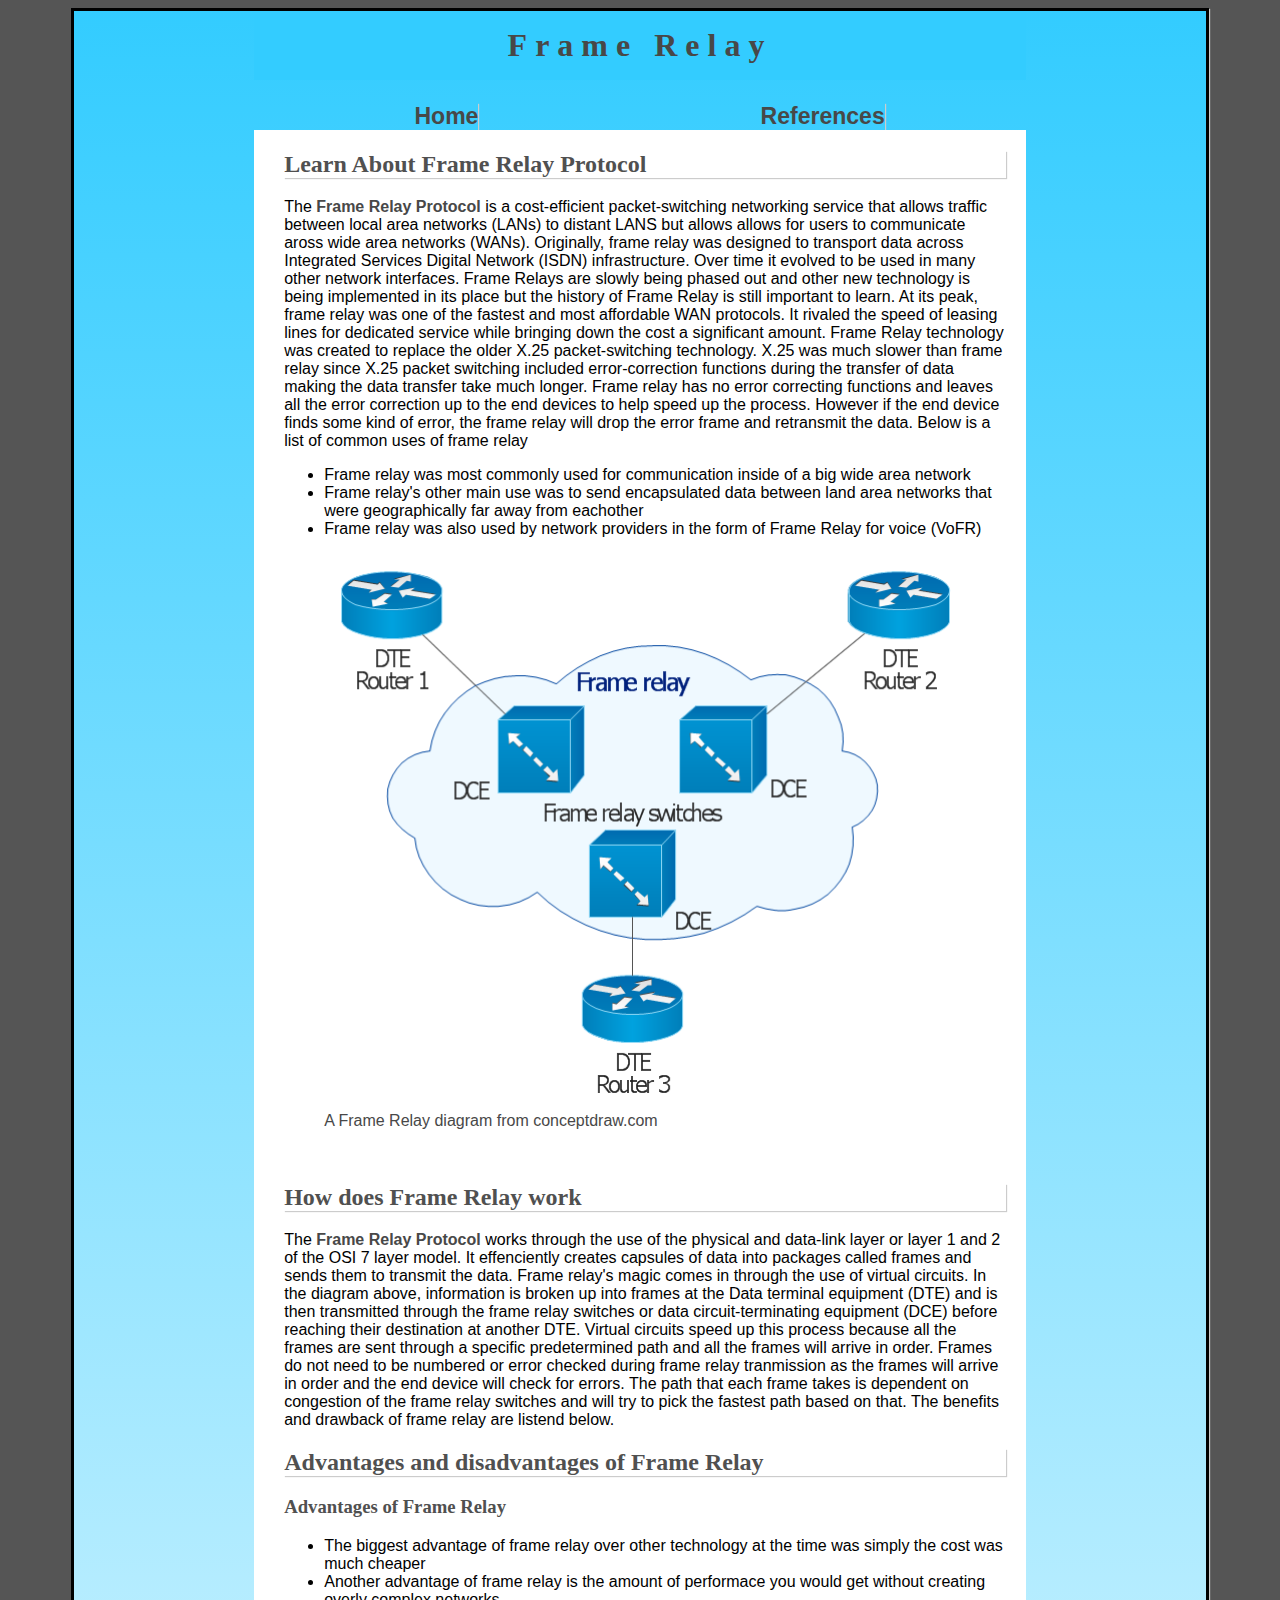
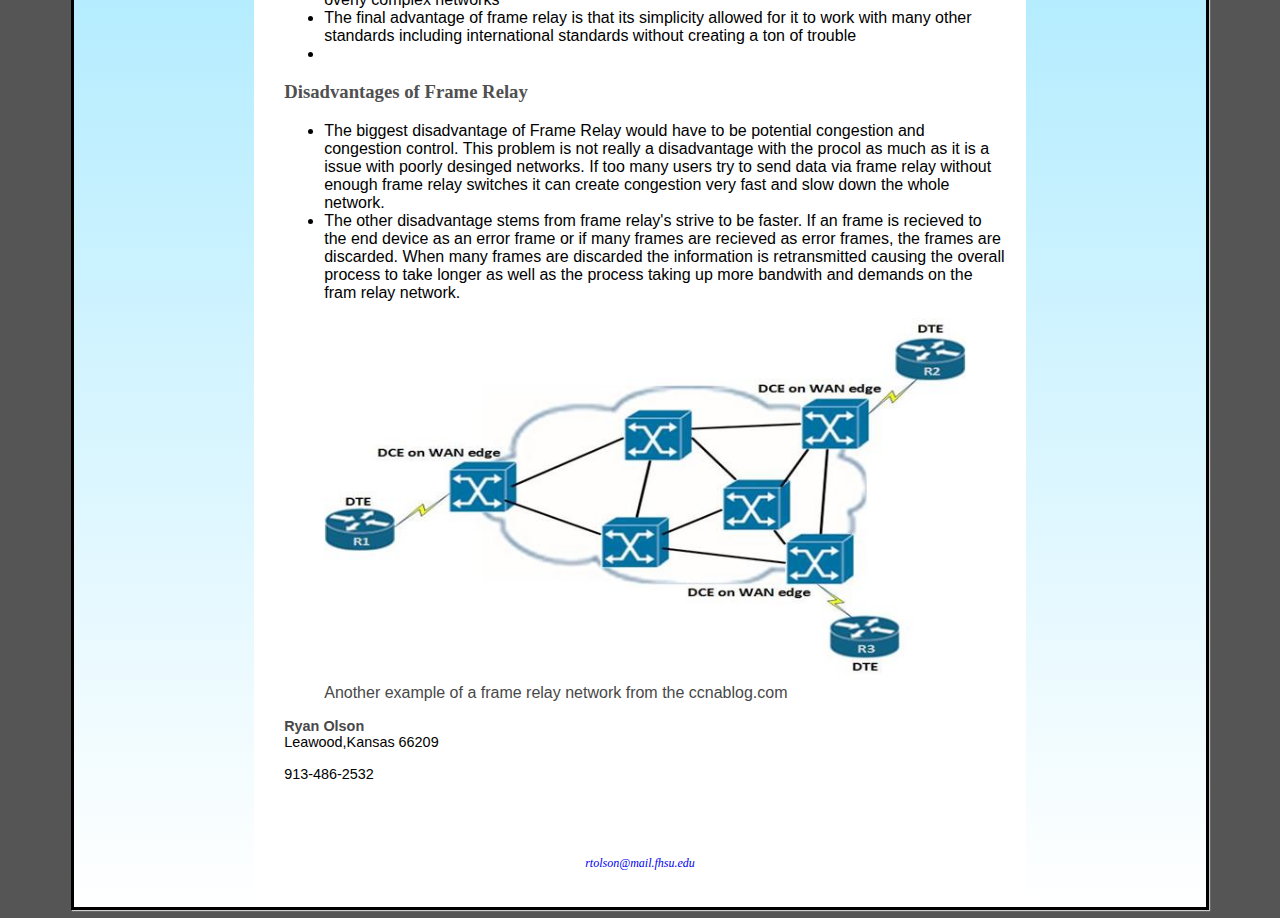
<file: index.html>
<!DOCTYPE html>
<html lang="en">
<head>
	<Title>Frame Relay</Title>
	<meta charset="utf-8">
	<meta name="viewport" content="width=device-width, initial-scale=1.0">
<link rel="stylesheet" type="text/css" href="Project.css"/>
</head>

<body>
<div id="wrapper">
	<header>
		<h1> <a href="index.html"> Frame Relay </a> </h1>
	</header>
		<nav>
			<ul>
				<li><a href="index.html">Home</a></li>
				<li><a href="references.html">References</a></li>
				
			</ul>
		</nav>
	<main>
	<div id="content">
	<h2>Learn About Frame Relay Protocol</h2>
	
	
	<p>The<span class="title"> Frame Relay Protocol</span> is a cost-efficient packet-switching networking service that allows traffic between local area networks (LANs) to  distant LANS but allows allows
	for users to communicate aross wide area networks (WANs). Originally, frame relay was designed to transport data across Integrated Services Digital Network (ISDN) infrastructure. Over time it evolved to be used in many other network interfaces.  
	Frame Relays are slowly being phased out and other new technology is being implemented in its place but the history of Frame Relay is still important to learn.
	At its peak, frame relay was one of the fastest and most affordable WAN protocols. It rivaled the speed of leasing lines for dedicated service while bringing down the cost a significant amount. Frame Relay technology was
	created to replace the older X.25 packet-switching technology. X.25 was much slower than frame relay since X.25 packet switching included error-correction functions during the transfer of data making the data transfer take 
	much longer. Frame relay has no error correcting functions and leaves all the error correction up to the end devices to help speed up the process. However if the end device finds some kind of error, the frame relay will drop the
	error frame and retransmit the data. Below is a list of common uses of frame relay
	</p>
	<ul>
		<li>Frame relay was most commonly used for communication inside of a big wide area network</li>
		<li>Frame relay's other main use was to send encapsulated data between land area networks that were geographically far away from eachother</li>
		<li>Frame relay was also used by network providers in the form of Frame Relay for voice (VoFR)</li>

	</ul>
	<figure>                                             

		<img src="framerelay.jpg" style="width: 100%">

		<figcaption>A Frame Relay diagram from conceptdraw.com</figcaption>

	</figure>
	<br/>
	<h2>How does Frame Relay work</h2>
	<p>The<span class="title"> Frame Relay Protocol</span> works through the use of the physical and data-link layer or layer 1 and 2 of the OSI 7 layer model. It effenciently creates capsules of data into packages called frames and sends them to transmit the data.
	Frame relay's magic comes in through the use of virtual circuits. In the diagram above, information is broken up into frames at the Data terminal equipment (DTE) and is then transmitted through the frame relay switches or data circuit-terminating equipment (DCE) before reaching their destination at 
	another DTE. Virtual circuits speed up this process because all the frames are sent through a specific predetermined path and all the frames will arrive in order. Frames do not need to be numbered or error checked during frame relay tranmission as the frames will arrive in order and the end device will check for errors. 
    The path that each frame takes is dependent on congestion of the frame relay switches and will try to pick the fastest path based on that.	The benefits and drawback of frame relay are listend below. 
	</p>
	<h2>Advantages and disadvantages of Frame Relay</h2>
	<h3>Advantages of Frame Relay</h3>
	<ul>
		<li>The biggest advantage of frame relay over other technology at the time was simply the cost was much cheaper</li>
		<li>Another advantage of frame relay is the amount of performace you would get without creating overly complex networks</li>
		<li>The final advantage of frame relay is that its simplicity allowed for it to work with many other standards including international standards without creating a ton of trouble <li>

	</ul>
	<h3>Disadvantages of Frame Relay</h3>
	<ul>
		<li>The biggest disadvantage of Frame Relay would have to be potential congestion and congestion control. This problem is not really a disadvantage with the procol as much as it is a issue with poorly desinged networks. If too many users try to send data via frame relay without enough frame relay 
		switches it can create congestion very fast and slow down the whole network.</li>
		<li>The other disadvantage stems from frame relay's strive to be faster. If an frame is recieved to the end device as an error frame or if many frames are recieved as error frames, the frames are discarded. When many frames are discarded the information is retransmitted causing the overall 
		process to take longer as well as the process taking up more bandwith and demands on the fram relay network.</li>
		

	</ul>
	
	<figure>                                             

		<img src="framerelay2.jpg" style="width: 100%">

		<figcaption>Another example of a frame relay network from the ccnablog.com </figcaption>

	</figure>
	
	<div id="contact">
		<span class="title">Ryan Olson</span><br/>
		Leawood,Kansas 66209<br/><br/>
		913-486-2532
	</div>
	<br/>
	</main>
	
	<footer>
	<p>
	
	<a href="mailto:rtolson@mail.fhsu.edu">rtolson@mail.fhsu.edu</a>
	</p>
	</footer>
	</div>
	</body>
	</html>
</file>
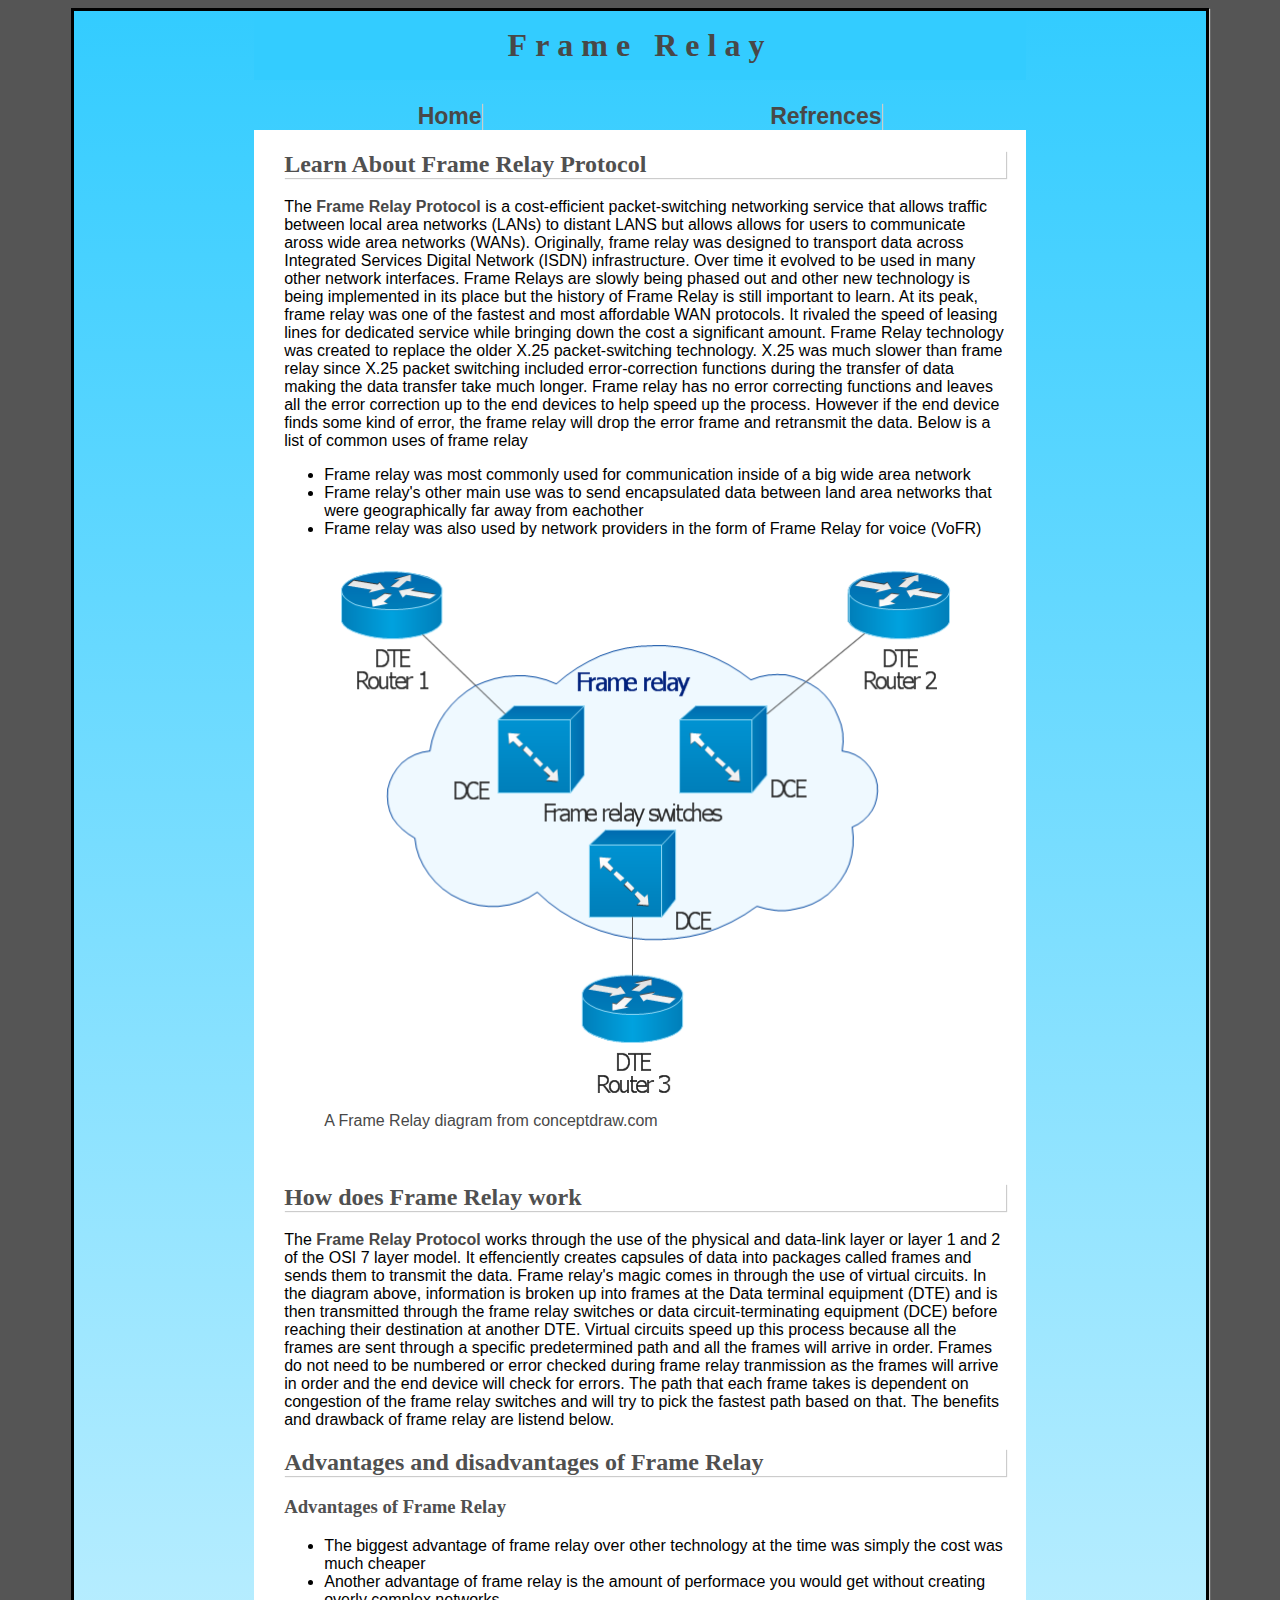
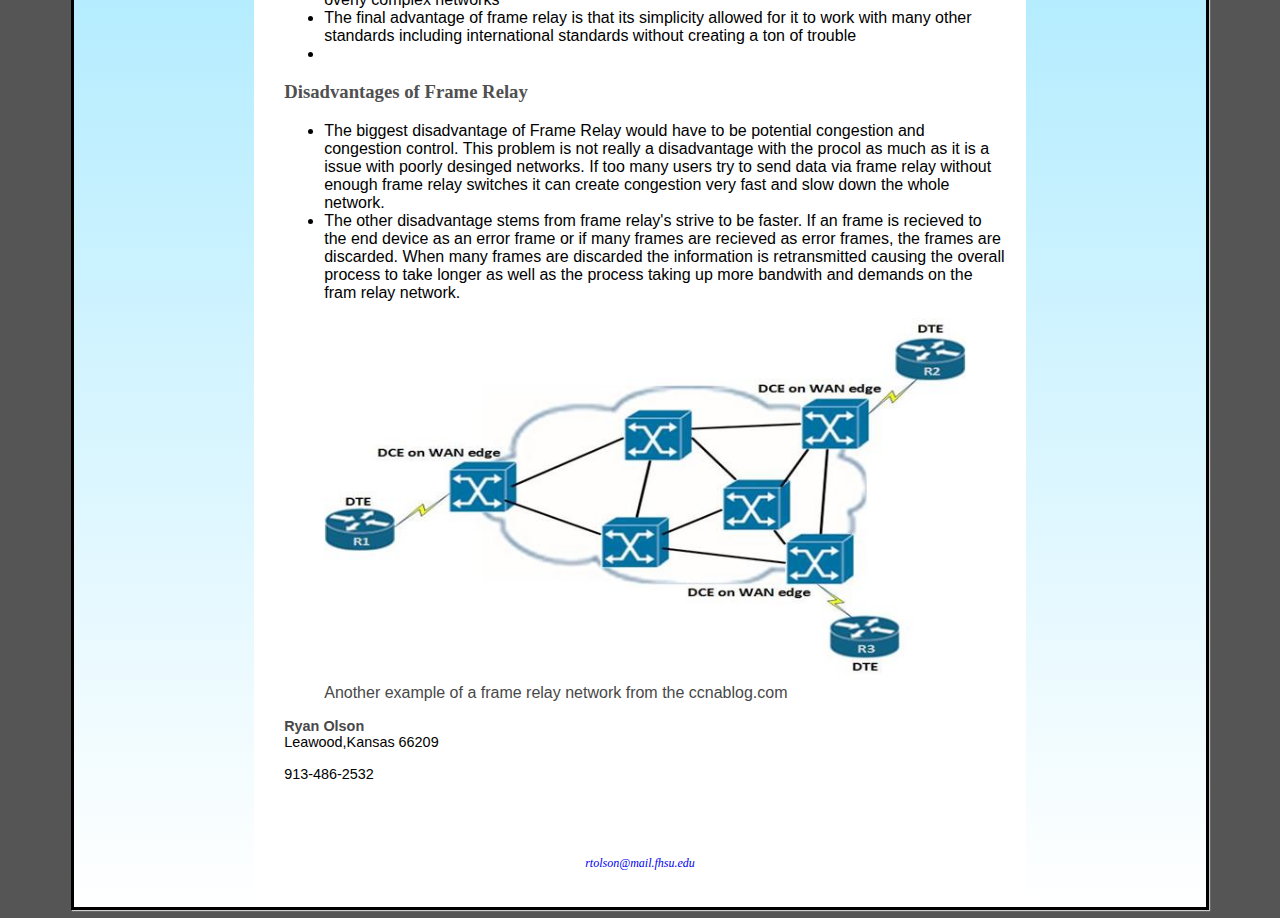
<file: Project.html>
<!DOCTYPE html>
<html lang="en">
<head>
	<Title>Frame Relay</Title>
	<meta charset="utf-8">
	<meta name="viewport" content="width=device-width, initial-scale=1.0">
<link rel="stylesheet" type="text/css" href="Project.css"/>
</head>

<body>
<div id="wrapper">
	<header>
		<h1> <a href="project.html"> Frame Relay </a> </h1>
	</header>
		<nav>
			<ul>
				<li><a href="Project.html">Home</a></li>
				<li><a href="refrences.html">Refrences</a></li>
				
			</ul>
		</nav>
	<main>
	<div id="content">
	<h2>Learn About Frame Relay Protocol</h2>
	
	
	<p>The<span class="title"> Frame Relay Protocol</span> is a cost-efficient packet-switching networking service that allows traffic between local area networks (LANs) to  distant LANS but allows allows
	for users to communicate aross wide area networks (WANs). Originally, frame relay was designed to transport data across Integrated Services Digital Network (ISDN) infrastructure. Over time it evolved to be used in many other network interfaces.  
	Frame Relays are slowly being phased out and other new technology is being implemented in its place but the history of Frame Relay is still important to learn.
	At its peak, frame relay was one of the fastest and most affordable WAN protocols. It rivaled the speed of leasing lines for dedicated service while bringing down the cost a significant amount. Frame Relay technology was
	created to replace the older X.25 packet-switching technology. X.25 was much slower than frame relay since X.25 packet switching included error-correction functions during the transfer of data making the data transfer take 
	much longer. Frame relay has no error correcting functions and leaves all the error correction up to the end devices to help speed up the process. However if the end device finds some kind of error, the frame relay will drop the
	error frame and retransmit the data. Below is a list of common uses of frame relay
	</p>
	<ul>
		<li>Frame relay was most commonly used for communication inside of a big wide area network</li>
		<li>Frame relay's other main use was to send encapsulated data between land area networks that were geographically far away from eachother</li>
		<li>Frame relay was also used by network providers in the form of Frame Relay for voice (VoFR)</li>

	</ul>
	<figure>                                             

		<img src="framerelay.jpg" style="width: 100%">

		<figcaption>A Frame Relay diagram from conceptdraw.com</figcaption>

	</figure>
	<br/>
	<h2>How does Frame Relay work</h2>
	<p>The<span class="title"> Frame Relay Protocol</span> works through the use of the physical and data-link layer or layer 1 and 2 of the OSI 7 layer model. It effenciently creates capsules of data into packages called frames and sends them to transmit the data.
	Frame relay's magic comes in through the use of virtual circuits. In the diagram above, information is broken up into frames at the Data terminal equipment (DTE) and is then transmitted through the frame relay switches or data circuit-terminating equipment (DCE) before reaching their destination at 
	another DTE. Virtual circuits speed up this process because all the frames are sent through a specific predetermined path and all the frames will arrive in order. Frames do not need to be numbered or error checked during frame relay tranmission as the frames will arrive in order and the end device will check for errors. 
    The path that each frame takes is dependent on congestion of the frame relay switches and will try to pick the fastest path based on that.	The benefits and drawback of frame relay are listend below. 
	</p>
	<h2>Advantages and disadvantages of Frame Relay</h2>
	<h3>Advantages of Frame Relay</h3>
	<ul>
		<li>The biggest advantage of frame relay over other technology at the time was simply the cost was much cheaper</li>
		<li>Another advantage of frame relay is the amount of performace you would get without creating overly complex networks</li>
		<li>The final advantage of frame relay is that its simplicity allowed for it to work with many other standards including international standards without creating a ton of trouble <li>

	</ul>
	<h3>Disadvantages of Frame Relay</h3>
	<ul>
		<li>The biggest disadvantage of Frame Relay would have to be potential congestion and congestion control. This problem is not really a disadvantage with the procol as much as it is a issue with poorly desinged networks. If too many users try to send data via frame relay without enough frame relay 
		switches it can create congestion very fast and slow down the whole network.</li>
		<li>The other disadvantage stems from frame relay's strive to be faster. If an frame is recieved to the end device as an error frame or if many frames are recieved as error frames, the frames are discarded. When many frames are discarded the information is retransmitted causing the overall 
		process to take longer as well as the process taking up more bandwith and demands on the fram relay network.</li>
		

	</ul>
	
	<figure>                                             

		<img src="framerelay2.jpg" style="width: 100%">

		<figcaption>Another example of a frame relay network from the ccnablog.com </figcaption>

	</figure>
	
	<div id="contact">
		<span class="title">Ryan Olson</span><br/>
		Leawood,Kansas 66209<br/><br/>
		913-486-2532
	</div>
	<br/>
	</main>
	
	<footer>
	<p>
	
	<a href="mailto:rtolson@mail.fhsu.edu">rtolson@mail.fhsu.edu</a>
	</p>
	</footer>
	</div>
	</body>
	</html>
</file>
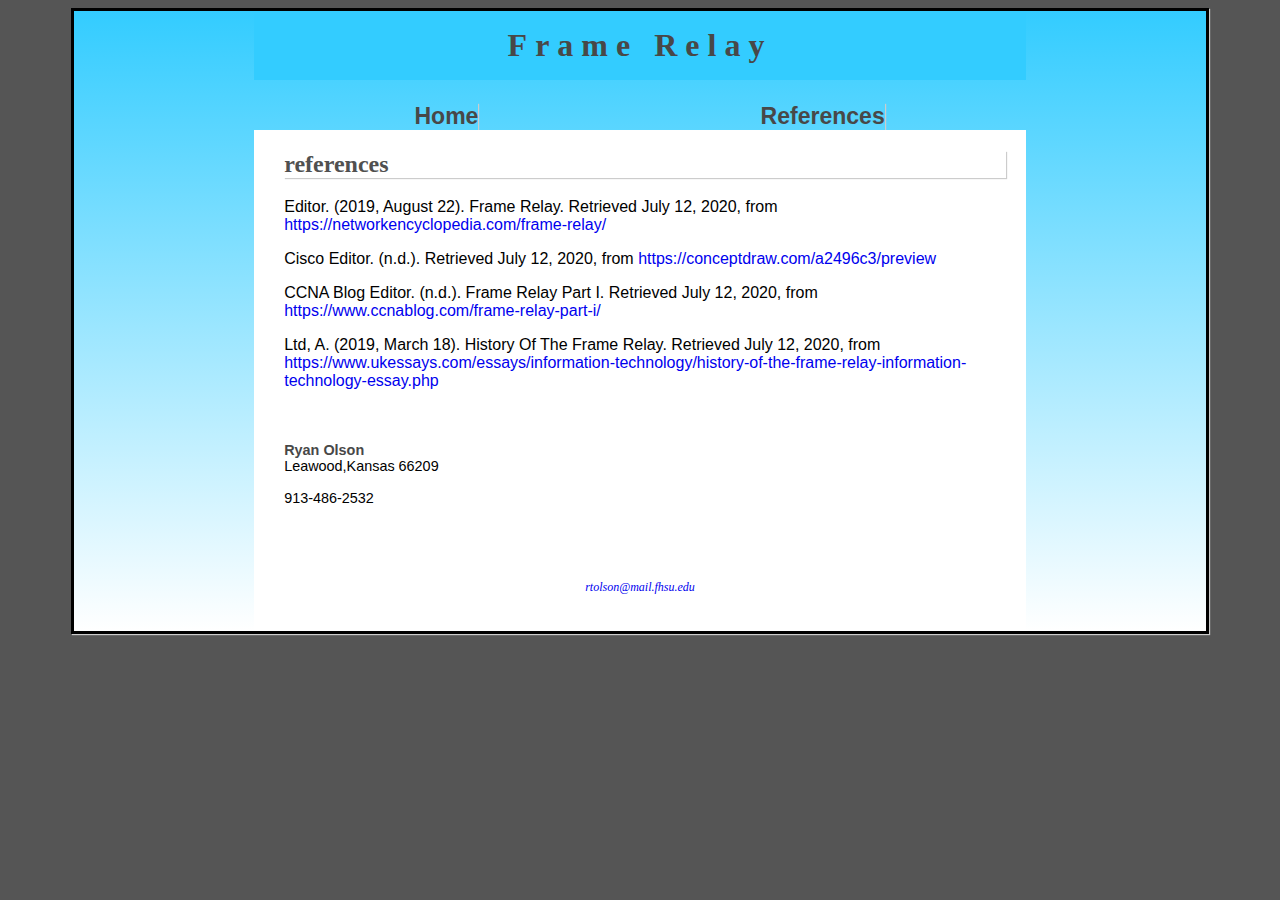
<file: references.html>
<!DOCTYPE html>
<html lang="en">
<head>
	<Title>Frame Relay</Title>
	<meta charset="utf-8">
	<meta name="viewport" content="width=device-width, initial-scale=1.0">
<link rel="stylesheet" type="text/css" href="Project.css"/>
</head>

<body>
<div id="wrapper">
	<header>
		<h1> <a href="index.html">Frame Relay</a> </h1>
	</header>
		<nav>
			<ul>
				<li><a href="index.html">Home</a></li>
				<li><a href="references.html">References</a></li>
			</ul>
		</nav>
	<main>
	<div id="content">
	<h2>references</h2>
	<p>Editor. (2019, August 22). Frame Relay. Retrieved July 12, 2020, from <a href="https://networkencyclopedia.com/frame-relay/">https://networkencyclopedia.com/frame-relay/</a> </p>
	<p>Cisco Editor. (n.d.). Retrieved July 12, 2020, from <a href="https://conceptdraw.com/a2496c3/preview">https://conceptdraw.com/a2496c3/preview </a> </p>
	<p>CCNA Blog Editor. (n.d.). Frame Relay Part I. Retrieved July 12, 2020, from <a href="https://www.ccnablog.com/frame-relay-part-i/">https://www.ccnablog.com/frame-relay-part-i/</a></p>
	<p>Ltd, A. (2019, March 18). History Of The Frame Relay. Retrieved July 12, 2020, from<a href="https://www.ukessays.com/essays/information-technology/history-of-the-frame-relay-information-technology-essay.php"> https://www.ukessays.com/essays/information-technology/history-of-the-frame-relay-information-technology-essay.php </a></p>
	<br></br>
	<div id="contact">
		<span class="title">Ryan Olson</span><br/>
		Leawood,Kansas 66209<br/><br/>
		913-486-2532
	</div>
	<br/>
	</main>
	
	<footer>
	<p>

	<a href="mailto:rtolson@mail.fhsu.edu">rtolson@mail.fhsu.edu</a>
	</p>
	</footer>
	</div>
	</body>
	</html>
</file>
<file: Project.css>
*{
	box-sizing: border-box;
}

body
{
	background-color: #555555;
	color: #EAEAEA;
	font-family: Arial, Helvetica, Sans-serif;
	
}
#wrapper { 
		   background-color: #33ccff;
		   background-image: linear-gradient(to top, #FFFFFF, #33ccff);
		   background-repeat: no-repeat;
		   
}
header{
	background-color: #33ccff;
	text-align: center;
}

header a:link
{
	color: #484848;
}

header a:visited
{
	color: #484848;
}

header a:hover
{
	color: white;
}
.title{
	color:#484848;
	font-weight:bold;
}
	
h1
{
	margin-bottom: 0;
	margin-top: 0;
	font-family: Georgia, "Times New Roman", serif;
	letter-spacing: 0.25em;
	padding-bottom: 0.5em;
	padding-top: 0.5em;
	color: #484848;
}
	
nav
{
	
	font-weight:bold;
	padding: 0;
	font-size: 120%;
	text-align: center;
}
nav li
{
	box-shadow: 1px 1px 1px #CCCCCC;
}
nav ul{
	list-style-type:none;
	margin: 0;
	padding: 0;
	font-size: 1.2em;
}
nav a{
	text-decoration: none;
	display: block;
}
nav a:link
{
	color: #484848;
	
}

nav a:visited
{
	color: black;
}

nav a:hover
{
	color: white;
}

figcaption{
	color:#484848;
}
main{
	background-color: #FFFFFF;
	overflow: auto;
	padding-top:1px;
	padding-right:20px;
	padding-bottom:20px;
	padding-left:30px;
	display: block;
	
}

a{
	text-decoration: none;

}
h2
{
	color: #505050;
	font-family: Georgia, "Times New Roman", serif;
	box-shadow: 1px 1px 1px #CCCCCC;
	
}

h3
{
	font-family: Georgia, "Times New Roman", serif;
	color: #505050;
	
}

dt
{
	color:  #002171;
}

main ul
{
	

	color: black;
}
footer
{
	font-size: 75%;
	font-style: italic;
	font-family: Georgia, "Times New Roman", serif;
	text-align: center;
	padding: 2em;
	background-color: #FFFFFF;
	
}

p{
	color: black;

}
	
.t
{
	color: #484848;
	font-weight: bold;
}

#contact{
	font-size: 90%;
	color: black;
}

table{
	border: 2px solid #33ccff;
	border-collapse: collapse;
	color: black;
}

td,th{
	padding: 0.5em;
	border: 2px solid black;
	
}

td{
	text-align: center;
}

tr:nth-child(1){

background-color: #33ccff;

}

tr:nth-child(even){

background-color:white;
}

#text{
	text-align: left;
	
}

@media (min-width: 600px){
	nav ul{
		display: flex;
		flex-flow: row nowrap;
		justify-content: space-around;
	}
	nav li{
		border-bottom:none;
	}
	section{
		padding-left: 2em;
		padding-right: 2em;
		
	}
	.content main{
		display:grid;
		grid-template-rows:auto;
	grid-template-columns: 1fr 1fr 1fr;}
	
	h2{
		grid-row:1 / 2;
		grid-column: 1 / 5;
	}
	section{
		grid-row:2 / 3;
		grid-column: auto;
	}
	footer{
		grid-row:auto;
		grid-column: 1 / 5;
	}
}
@media (min-width: 1024px){
	nav ul{

			padding-top: 1em;
			padding-bottom: 1em;
	}
	nav{
			text-align:left;
			padding-left: 1em;
			
	}
	#wrapper{
			margin:auto;
			width: 90%;
			border-style:solid;
			border-color: black;
			box-shadow: 1px 1px 1px #CCCCCC;
			display:grid;
			grid-template-columns:180px auto 180px;
			grid-template-rows:auto 50px 300px auto auto;
	}
	header{
			grid-row:1/2;
			grid-column:2/3;
	}
	nav{
			grid-row:2/5;
			grid-column:2/2;
	}
	div{
			grid-row:3/5;
			grid-column:2/2;
	}
	main{
			grid-row:3/5;
			grid-column:2/2;
	}
	
	footer{
			grid-row:5/5;
			grid-column:2/2;
	}
}
</file>
